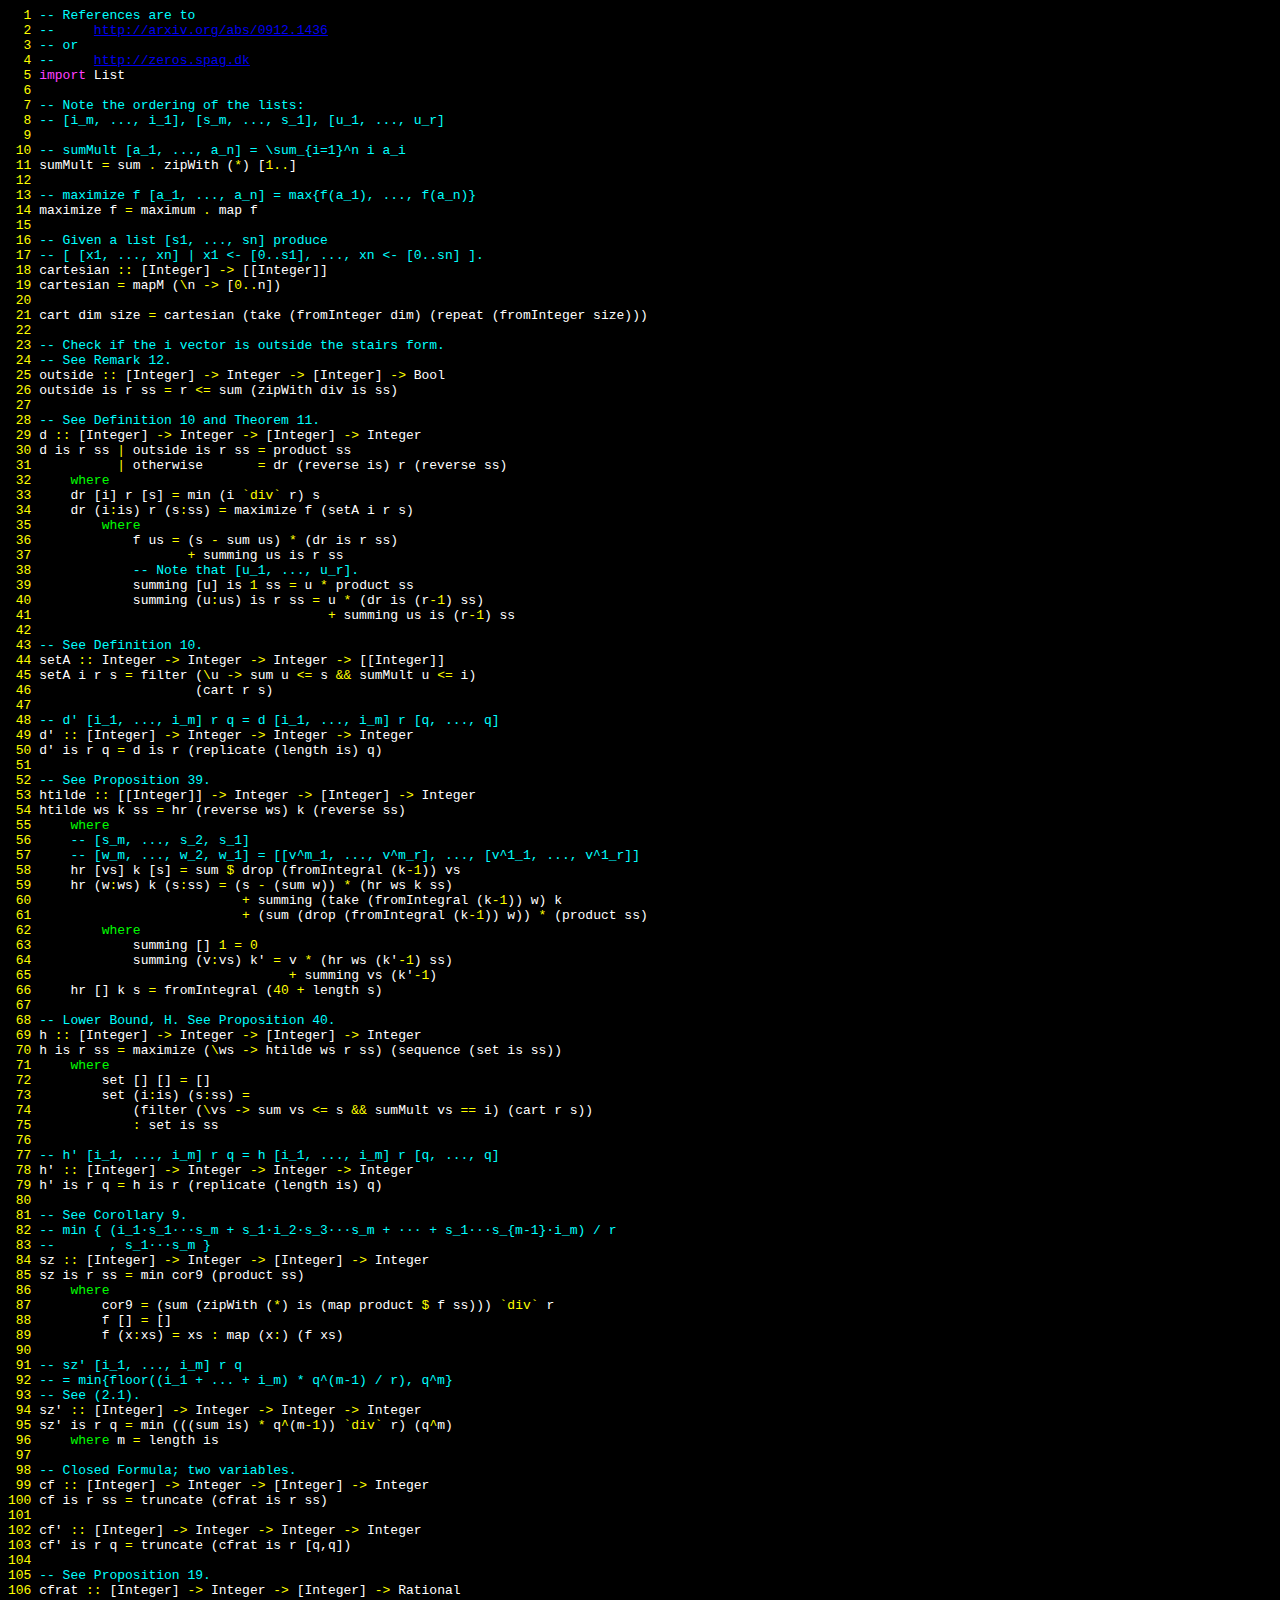
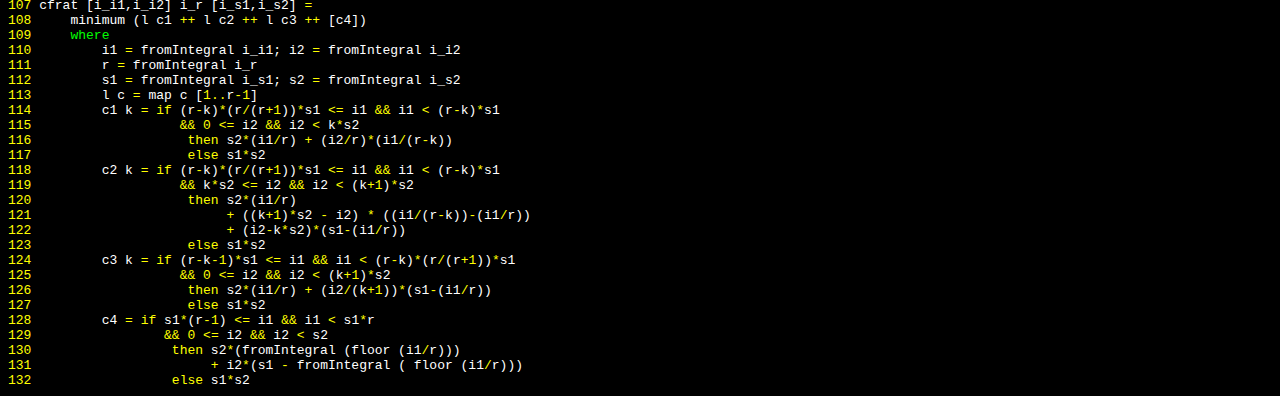
<file: code.hs.html>
<!DOCTYPE HTML PUBLIC "-//W3C//DTD HTML 4.01 Transitional//EN" "http://www.w3.org/TR/html4/loose.dtd">
<html>
<head>
<title>code.hs.html</title>
<meta name="Generator" content="Vim/7.2">
<meta http-equiv="content-type" content="text/html; charset=UTF-8">
</head>
<body bgcolor="#000000" text="#ffffff"><font face="monospace">
<font color="#ffff00">&nbsp;&nbsp;1 </font><font color="#00ffff">-- References are to</font><br>
<font color="#ffff00">&nbsp;&nbsp;2 </font><font color="#00ffff">--&nbsp;&nbsp;&nbsp;&nbsp; <a href="http://arxiv.org/abs/0912.1436">http://arxiv.org/abs/0912.1436</a></font><br>
<font color="#ffff00">&nbsp;&nbsp;3 </font><font color="#00ffff">-- or</font><br>
<font color="#ffff00">&nbsp;&nbsp;4 </font><font color="#00ffff">--&nbsp;&nbsp;&nbsp;&nbsp; <a href="http://zeros.spag.dk">http://zeros.spag.dk</a></font><br>
<font color="#ffff00">&nbsp;&nbsp;5 </font><font color="#ff40ff">import</font>&nbsp;List<br>
<font color="#ffff00">&nbsp;&nbsp;6 </font><br>
<font color="#ffff00">&nbsp;&nbsp;7 </font><font color="#00ffff">-- Note the ordering of the lists:</font><br>
<font color="#ffff00">&nbsp;&nbsp;8 </font><font color="#00ffff">-- [i_m, ..., i_1], [s_m, ..., s_1], [u_1, ..., u_r]</font><br>
<font color="#ffff00">&nbsp;&nbsp;9 </font><br>
<font color="#ffff00">&nbsp;10 </font><font color="#00ffff">-- sumMult [a_1, ..., a_n] = \sum_{i=1}^n i a_i</font><br>
<font color="#ffff00">&nbsp;11 </font>sumMult&nbsp;<font color="#ffff00">=</font>&nbsp;sum&nbsp;<font color="#ffff00">.</font>&nbsp;zipWith&nbsp;(<font color="#ffff00">*</font>)&nbsp;[<font color="#ffff00">1</font><font color="#ffff00">..</font>]<br>
<font color="#ffff00">&nbsp;12 </font><br>
<font color="#ffff00">&nbsp;13 </font><font color="#00ffff">-- maximize f [a_1, ..., a_n] = max{f(a_1), ..., f(a_n)}</font><br>
<font color="#ffff00">&nbsp;14 </font>maximize&nbsp;f&nbsp;<font color="#ffff00">=</font>&nbsp;maximum&nbsp;<font color="#ffff00">.</font>&nbsp;map&nbsp;f<br>
<font color="#ffff00">&nbsp;15 </font><br>
<font color="#ffff00">&nbsp;16 </font><font color="#00ffff">-- Given a list [s1, ..., sn] produce</font><br>
<font color="#ffff00">&nbsp;17 </font><font color="#00ffff">-- [ [x1, ..., xn] | x1 &lt;- [0..s1], ..., xn &lt;- [0..sn] ].</font><br>
<font color="#ffff00">&nbsp;18 </font>cartesian&nbsp;<font color="#ffff00">::</font>&nbsp;[Integer]&nbsp;<font color="#ffff00">-&gt;</font>&nbsp;[[Integer]]<br>
<font color="#ffff00">&nbsp;19 </font>cartesian&nbsp;<font color="#ffff00">=</font>&nbsp;mapM&nbsp;(<font color="#ffff00">\</font>n&nbsp;<font color="#ffff00">-&gt;</font>&nbsp;[<font color="#ffff00">0</font><font color="#ffff00">..</font>n])<br>
<font color="#ffff00">&nbsp;20 </font><br>
<font color="#ffff00">&nbsp;21 </font>cart&nbsp;dim&nbsp;size&nbsp;<font color="#ffff00">=</font>&nbsp;cartesian&nbsp;(take&nbsp;(fromInteger&nbsp;dim)&nbsp;(repeat&nbsp;(fromInteger&nbsp;size)))<br>
<font color="#ffff00">&nbsp;22 </font><br>
<font color="#ffff00">&nbsp;23 </font><font color="#00ffff">-- Check if the i vector is outside the stairs form.</font><br>
<font color="#ffff00">&nbsp;24 </font><font color="#00ffff">-- See Remark 12.</font><br>
<font color="#ffff00">&nbsp;25 </font>outside&nbsp;<font color="#ffff00">::</font>&nbsp;[Integer]&nbsp;<font color="#ffff00">-&gt;</font>&nbsp;Integer&nbsp;<font color="#ffff00">-&gt;</font>&nbsp;[Integer]&nbsp;<font color="#ffff00">-&gt;</font>&nbsp;Bool<br>
<font color="#ffff00">&nbsp;26 </font>outside&nbsp;is&nbsp;r&nbsp;ss&nbsp;<font color="#ffff00">=</font>&nbsp;r&nbsp;<font color="#ffff00">&lt;=</font>&nbsp;sum&nbsp;(zipWith&nbsp;div&nbsp;is&nbsp;ss)<br>
<font color="#ffff00">&nbsp;27 </font><br>
<font color="#ffff00">&nbsp;28 </font><font color="#00ffff">-- See Definition 10 and Theorem 11.</font><br>
<font color="#ffff00">&nbsp;29 </font>d&nbsp;<font color="#ffff00">::</font>&nbsp;[Integer]&nbsp;<font color="#ffff00">-&gt;</font>&nbsp;Integer&nbsp;<font color="#ffff00">-&gt;</font>&nbsp;[Integer]&nbsp;<font color="#ffff00">-&gt;</font>&nbsp;Integer<br>
<font color="#ffff00">&nbsp;30 </font>d&nbsp;is&nbsp;r&nbsp;ss&nbsp;<font color="#ffff00">|</font>&nbsp;outside&nbsp;is&nbsp;r&nbsp;ss&nbsp;<font color="#ffff00">=</font>&nbsp;product&nbsp;ss<br>
<font color="#ffff00">&nbsp;31 </font>&nbsp;&nbsp;&nbsp;&nbsp;&nbsp;&nbsp;&nbsp;&nbsp;&nbsp;&nbsp;<font color="#ffff00">|</font>&nbsp;otherwise&nbsp;&nbsp;&nbsp;&nbsp;&nbsp;&nbsp; <font color="#ffff00">=</font>&nbsp;dr&nbsp;(reverse&nbsp;is)&nbsp;r&nbsp;(reverse&nbsp;ss)<br>
<font color="#ffff00">&nbsp;32 </font>&nbsp;&nbsp;&nbsp;&nbsp;<font color="#00ff00">where</font><br>
<font color="#ffff00">&nbsp;33 </font>&nbsp;&nbsp;&nbsp;&nbsp;dr&nbsp;[i]&nbsp;r&nbsp;[s]&nbsp;<font color="#ffff00">=</font>&nbsp;min&nbsp;(i&nbsp;<font color="#ffff00">`div`</font>&nbsp;r)&nbsp;s<br>
<font color="#ffff00">&nbsp;34 </font>&nbsp;&nbsp;&nbsp;&nbsp;dr&nbsp;(i<font color="#ffff00">:</font>is)&nbsp;r&nbsp;(s<font color="#ffff00">:</font>ss)&nbsp;<font color="#ffff00">=</font>&nbsp;maximize&nbsp;f&nbsp;(setA&nbsp;i&nbsp;r&nbsp;s)<br>
<font color="#ffff00">&nbsp;35 </font>&nbsp;&nbsp;&nbsp;&nbsp;&nbsp;&nbsp;&nbsp;&nbsp;<font color="#00ff00">where</font><br>
<font color="#ffff00">&nbsp;36 </font>&nbsp;&nbsp;&nbsp;&nbsp;&nbsp;&nbsp;&nbsp;&nbsp;&nbsp;&nbsp;&nbsp;&nbsp;f&nbsp;us&nbsp;<font color="#ffff00">=</font>&nbsp;(s&nbsp;<font color="#ffff00">-</font>&nbsp;sum&nbsp;us)&nbsp;<font color="#ffff00">*</font>&nbsp;(dr&nbsp;is&nbsp;r&nbsp;ss)<br>
<font color="#ffff00">&nbsp;37 </font>&nbsp;&nbsp;&nbsp;&nbsp;&nbsp;&nbsp;&nbsp;&nbsp;&nbsp;&nbsp;&nbsp;&nbsp;&nbsp;&nbsp;&nbsp;&nbsp;&nbsp;&nbsp; <font color="#ffff00">+</font>&nbsp;summing&nbsp;us&nbsp;is&nbsp;r&nbsp;ss<br>
<font color="#ffff00">&nbsp;38 </font>&nbsp;&nbsp;&nbsp;&nbsp;&nbsp;&nbsp;&nbsp;&nbsp;&nbsp;&nbsp;&nbsp;&nbsp;<font color="#00ffff">-- Note that [u_1, ..., u_r].</font><br>
<font color="#ffff00">&nbsp;39 </font>&nbsp;&nbsp;&nbsp;&nbsp;&nbsp;&nbsp;&nbsp;&nbsp;&nbsp;&nbsp;&nbsp;&nbsp;summing&nbsp;[u]&nbsp;is&nbsp;<font color="#ffff00">1</font>&nbsp;ss&nbsp;<font color="#ffff00">=</font>&nbsp;u&nbsp;<font color="#ffff00">*</font>&nbsp;product&nbsp;ss<br>
<font color="#ffff00">&nbsp;40 </font>&nbsp;&nbsp;&nbsp;&nbsp;&nbsp;&nbsp;&nbsp;&nbsp;&nbsp;&nbsp;&nbsp;&nbsp;summing&nbsp;(u<font color="#ffff00">:</font>us)&nbsp;is&nbsp;r&nbsp;ss&nbsp;<font color="#ffff00">=</font>&nbsp;u&nbsp;<font color="#ffff00">*</font>&nbsp;(dr&nbsp;is&nbsp;(r<font color="#ffff00">-</font><font color="#ffff00">1</font>)&nbsp;ss)<br>
<font color="#ffff00">&nbsp;41 </font>&nbsp;&nbsp;&nbsp;&nbsp;&nbsp;&nbsp;&nbsp;&nbsp;&nbsp;&nbsp;&nbsp;&nbsp;&nbsp;&nbsp;&nbsp;&nbsp;&nbsp;&nbsp;&nbsp;&nbsp;&nbsp;&nbsp;&nbsp;&nbsp;&nbsp;&nbsp;&nbsp;&nbsp;&nbsp;&nbsp;&nbsp;&nbsp;&nbsp;&nbsp;&nbsp;&nbsp; <font color="#ffff00">+</font>&nbsp;summing&nbsp;us&nbsp;is&nbsp;(r<font color="#ffff00">-</font><font color="#ffff00">1</font>)&nbsp;ss<br>
<font color="#ffff00">&nbsp;42 </font><br>
<font color="#ffff00">&nbsp;43 </font><font color="#00ffff">-- See Definition 10.</font><br>
<font color="#ffff00">&nbsp;44 </font>setA&nbsp;<font color="#ffff00">::</font>&nbsp;Integer&nbsp;<font color="#ffff00">-&gt;</font>&nbsp;Integer&nbsp;<font color="#ffff00">-&gt;</font>&nbsp;Integer&nbsp;<font color="#ffff00">-&gt;</font>&nbsp;[[Integer]]<br>
<font color="#ffff00">&nbsp;45 </font>setA&nbsp;i&nbsp;r&nbsp;s&nbsp;<font color="#ffff00">=</font>&nbsp;filter&nbsp;(<font color="#ffff00">\</font>u&nbsp;<font color="#ffff00">-&gt;</font>&nbsp;sum&nbsp;u&nbsp;<font color="#ffff00">&lt;=</font>&nbsp;s&nbsp;<font color="#ffff00">&amp;&amp;</font>&nbsp;sumMult&nbsp;u&nbsp;<font color="#ffff00">&lt;=</font>&nbsp;i)<br>
<font color="#ffff00">&nbsp;46 </font>&nbsp;&nbsp;&nbsp;&nbsp;&nbsp;&nbsp;&nbsp;&nbsp;&nbsp;&nbsp;&nbsp;&nbsp;&nbsp;&nbsp;&nbsp;&nbsp;&nbsp;&nbsp;&nbsp;&nbsp;(cart&nbsp;r&nbsp;s)<br>
<font color="#ffff00">&nbsp;47 </font><br>
<font color="#ffff00">&nbsp;48 </font><font color="#00ffff">-- d' [i_1, ..., i_m] r q = d [i_1, ..., i_m] r [q, ..., q]</font><br>
<font color="#ffff00">&nbsp;49 </font>d' <font color="#ffff00">::</font>&nbsp;[Integer]&nbsp;<font color="#ffff00">-&gt;</font>&nbsp;Integer&nbsp;<font color="#ffff00">-&gt;</font>&nbsp;Integer&nbsp;<font color="#ffff00">-&gt;</font>&nbsp;Integer<br>
<font color="#ffff00">&nbsp;50 </font>d' is&nbsp;r&nbsp;q&nbsp;<font color="#ffff00">=</font>&nbsp;d&nbsp;is&nbsp;r&nbsp;(replicate&nbsp;(length&nbsp;is)&nbsp;q)<br>
<font color="#ffff00">&nbsp;51 </font><br>
<font color="#ffff00">&nbsp;52 </font><font color="#00ffff">-- See Proposition 39.</font><br>
<font color="#ffff00">&nbsp;53 </font>htilde&nbsp;<font color="#ffff00">::</font>&nbsp;[[Integer]]&nbsp;<font color="#ffff00">-&gt;</font>&nbsp;Integer&nbsp;<font color="#ffff00">-&gt;</font>&nbsp;[Integer]&nbsp;<font color="#ffff00">-&gt;</font>&nbsp;Integer<br>
<font color="#ffff00">&nbsp;54 </font>htilde&nbsp;ws&nbsp;k&nbsp;ss&nbsp;<font color="#ffff00">=</font>&nbsp;hr&nbsp;(reverse&nbsp;ws)&nbsp;k&nbsp;(reverse&nbsp;ss)<br>
<font color="#ffff00">&nbsp;55 </font>&nbsp;&nbsp;&nbsp;&nbsp;<font color="#00ff00">where</font><br>
<font color="#ffff00">&nbsp;56 </font>&nbsp;&nbsp;&nbsp;&nbsp;<font color="#00ffff">-- [s_m, ..., s_2, s_1]</font><br>
<font color="#ffff00">&nbsp;57 </font>&nbsp;&nbsp;&nbsp;&nbsp;<font color="#00ffff">-- [w_m, ..., w_2, w_1] = [[v^m_1, ..., v^m_r], ..., [v^1_1, ..., v^1_r]]</font><br>
<font color="#ffff00">&nbsp;58 </font>&nbsp;&nbsp;&nbsp;&nbsp;hr&nbsp;[vs]&nbsp;k&nbsp;[s]&nbsp;<font color="#ffff00">=</font>&nbsp;sum&nbsp;<font color="#ffff00">$</font>&nbsp;drop&nbsp;(fromIntegral&nbsp;(k<font color="#ffff00">-</font><font color="#ffff00">1</font>))&nbsp;vs<br>
<font color="#ffff00">&nbsp;59 </font>&nbsp;&nbsp;&nbsp;&nbsp;hr&nbsp;(w<font color="#ffff00">:</font>ws)&nbsp;k&nbsp;(s<font color="#ffff00">:</font>ss)&nbsp;<font color="#ffff00">=</font>&nbsp;(s&nbsp;<font color="#ffff00">-</font>&nbsp;(sum&nbsp;w))&nbsp;<font color="#ffff00">*</font>&nbsp;(hr&nbsp;ws&nbsp;k&nbsp;ss)<br>
<font color="#ffff00">&nbsp;60 </font>&nbsp;&nbsp;&nbsp;&nbsp;&nbsp;&nbsp;&nbsp;&nbsp;&nbsp;&nbsp;&nbsp;&nbsp;&nbsp;&nbsp;&nbsp;&nbsp;&nbsp;&nbsp;&nbsp;&nbsp;&nbsp;&nbsp;&nbsp;&nbsp;&nbsp;&nbsp;<font color="#ffff00">+</font>&nbsp;summing&nbsp;(take&nbsp;(fromIntegral&nbsp;(k<font color="#ffff00">-</font><font color="#ffff00">1</font>))&nbsp;w)&nbsp;k<br>
<font color="#ffff00">&nbsp;61 </font>&nbsp;&nbsp;&nbsp;&nbsp;&nbsp;&nbsp;&nbsp;&nbsp;&nbsp;&nbsp;&nbsp;&nbsp;&nbsp;&nbsp;&nbsp;&nbsp;&nbsp;&nbsp;&nbsp;&nbsp;&nbsp;&nbsp;&nbsp;&nbsp;&nbsp;&nbsp;<font color="#ffff00">+</font>&nbsp;(sum&nbsp;(drop&nbsp;(fromIntegral&nbsp;(k<font color="#ffff00">-</font><font color="#ffff00">1</font>))&nbsp;w))&nbsp;<font color="#ffff00">*</font>&nbsp;(product&nbsp;ss)<br>
<font color="#ffff00">&nbsp;62 </font>&nbsp;&nbsp;&nbsp;&nbsp;&nbsp;&nbsp;&nbsp;&nbsp;<font color="#00ff00">where</font><br>
<font color="#ffff00">&nbsp;63 </font>&nbsp;&nbsp;&nbsp;&nbsp;&nbsp;&nbsp;&nbsp;&nbsp;&nbsp;&nbsp;&nbsp;&nbsp;summing&nbsp;[]&nbsp;<font color="#ffff00">1</font>&nbsp;<font color="#ffff00">=</font>&nbsp;<font color="#ffff00">0</font><br>
<font color="#ffff00">&nbsp;64 </font>&nbsp;&nbsp;&nbsp;&nbsp;&nbsp;&nbsp;&nbsp;&nbsp;&nbsp;&nbsp;&nbsp;&nbsp;summing&nbsp;(v<font color="#ffff00">:</font>vs)&nbsp;k' <font color="#ffff00">=</font>&nbsp;v&nbsp;<font color="#ffff00">*</font>&nbsp;(hr&nbsp;ws&nbsp;(k'<font color="#ffff00">-</font><font color="#ffff00">1</font>)&nbsp;ss)<br>
<font color="#ffff00">&nbsp;65 </font>&nbsp;&nbsp;&nbsp;&nbsp;&nbsp;&nbsp;&nbsp;&nbsp;&nbsp;&nbsp;&nbsp;&nbsp;&nbsp;&nbsp;&nbsp;&nbsp;&nbsp;&nbsp;&nbsp;&nbsp;&nbsp;&nbsp;&nbsp;&nbsp;&nbsp;&nbsp;&nbsp;&nbsp;&nbsp;&nbsp;&nbsp;&nbsp;<font color="#ffff00">+</font>&nbsp;summing&nbsp;vs&nbsp;(k'<font color="#ffff00">-</font><font color="#ffff00">1</font>)<br>
<font color="#ffff00">&nbsp;66 </font>&nbsp;&nbsp;&nbsp;&nbsp;hr&nbsp;[]&nbsp;k&nbsp;s&nbsp;<font color="#ffff00">=</font>&nbsp;fromIntegral&nbsp;(<font color="#ffff00">40</font>&nbsp;<font color="#ffff00">+</font>&nbsp;length&nbsp;s)<br>
<font color="#ffff00">&nbsp;67 </font><br>
<font color="#ffff00">&nbsp;68 </font><font color="#00ffff">-- Lower Bound, H. See Proposition 40.</font><br>
<font color="#ffff00">&nbsp;69 </font>h&nbsp;<font color="#ffff00">::</font>&nbsp;[Integer]&nbsp;<font color="#ffff00">-&gt;</font>&nbsp;Integer&nbsp;<font color="#ffff00">-&gt;</font>&nbsp;[Integer]&nbsp;<font color="#ffff00">-&gt;</font>&nbsp;Integer<br>
<font color="#ffff00">&nbsp;70 </font>h&nbsp;is&nbsp;r&nbsp;ss&nbsp;<font color="#ffff00">=</font>&nbsp;maximize&nbsp;(<font color="#ffff00">\</font>ws&nbsp;<font color="#ffff00">-&gt;</font>&nbsp;htilde&nbsp;ws&nbsp;r&nbsp;ss)&nbsp;(sequence&nbsp;(set&nbsp;is&nbsp;ss))<br>
<font color="#ffff00">&nbsp;71 </font>&nbsp;&nbsp;&nbsp;&nbsp;<font color="#00ff00">where</font><br>
<font color="#ffff00">&nbsp;72 </font>&nbsp;&nbsp;&nbsp;&nbsp;&nbsp;&nbsp;&nbsp;&nbsp;set&nbsp;[]&nbsp;[]&nbsp;<font color="#ffff00">=</font>&nbsp;[]<br>
<font color="#ffff00">&nbsp;73 </font>&nbsp;&nbsp;&nbsp;&nbsp;&nbsp;&nbsp;&nbsp;&nbsp;set&nbsp;(i<font color="#ffff00">:</font>is)&nbsp;(s<font color="#ffff00">:</font>ss)&nbsp;<font color="#ffff00">=</font><br>
<font color="#ffff00">&nbsp;74 </font>&nbsp;&nbsp;&nbsp;&nbsp;&nbsp;&nbsp;&nbsp;&nbsp;&nbsp;&nbsp;&nbsp;&nbsp;(filter&nbsp;(<font color="#ffff00">\</font>vs&nbsp;<font color="#ffff00">-&gt;</font>&nbsp;sum&nbsp;vs&nbsp;<font color="#ffff00">&lt;=</font>&nbsp;s&nbsp;<font color="#ffff00">&amp;&amp;</font>&nbsp;sumMult&nbsp;vs&nbsp;<font color="#ffff00">==</font>&nbsp;i)&nbsp;(cart&nbsp;r&nbsp;s))<br>
<font color="#ffff00">&nbsp;75 </font>&nbsp;&nbsp;&nbsp;&nbsp;&nbsp;&nbsp;&nbsp;&nbsp;&nbsp;&nbsp;&nbsp;&nbsp;<font color="#ffff00">:</font>&nbsp;set&nbsp;is&nbsp;ss<br>
<font color="#ffff00">&nbsp;76 </font><br>
<font color="#ffff00">&nbsp;77 </font><font color="#00ffff">-- h' [i_1, ..., i_m] r q = h [i_1, ..., i_m] r [q, ..., q]</font><br>
<font color="#ffff00">&nbsp;78 </font>h' <font color="#ffff00">::</font>&nbsp;[Integer]&nbsp;<font color="#ffff00">-&gt;</font>&nbsp;Integer&nbsp;<font color="#ffff00">-&gt;</font>&nbsp;Integer&nbsp;<font color="#ffff00">-&gt;</font>&nbsp;Integer<br>
<font color="#ffff00">&nbsp;79 </font>h' is&nbsp;r&nbsp;q&nbsp;<font color="#ffff00">=</font>&nbsp;h&nbsp;is&nbsp;r&nbsp;(replicate&nbsp;(length&nbsp;is)&nbsp;q)<br>
<font color="#ffff00">&nbsp;80 </font><br>
<font color="#ffff00">&nbsp;81 </font><font color="#00ffff">-- See Corollary 9.</font><br>
<font color="#ffff00">&nbsp;82 </font><font color="#00ffff">-- min { (i_1·s_1···s_m + s_1·i_2·s_3···s_m + ··· + s_1···s_{m-1}·i_m) / r</font><br>
<font color="#ffff00">&nbsp;83 </font><font color="#00ffff">--&nbsp;&nbsp;&nbsp;&nbsp;&nbsp;&nbsp; , s_1···s_m }</font><br>
<font color="#ffff00">&nbsp;84 </font>sz&nbsp;<font color="#ffff00">::</font>&nbsp;[Integer]&nbsp;<font color="#ffff00">-&gt;</font>&nbsp;Integer&nbsp;<font color="#ffff00">-&gt;</font>&nbsp;[Integer]&nbsp;<font color="#ffff00">-&gt;</font>&nbsp;Integer<br>
<font color="#ffff00">&nbsp;85 </font>sz&nbsp;is&nbsp;r&nbsp;ss&nbsp;<font color="#ffff00">=</font>&nbsp;min&nbsp;cor9&nbsp;(product&nbsp;ss)<br>
<font color="#ffff00">&nbsp;86 </font>&nbsp;&nbsp;&nbsp;&nbsp;<font color="#00ff00">where</font><br>
<font color="#ffff00">&nbsp;87 </font>&nbsp;&nbsp;&nbsp;&nbsp;&nbsp;&nbsp;&nbsp;&nbsp;cor9&nbsp;<font color="#ffff00">=</font>&nbsp;(sum&nbsp;(zipWith&nbsp;(<font color="#ffff00">*</font>)&nbsp;is&nbsp;(map&nbsp;product&nbsp;<font color="#ffff00">$</font>&nbsp;f&nbsp;ss)))&nbsp;<font color="#ffff00">`div`</font>&nbsp;r<br>
<font color="#ffff00">&nbsp;88 </font>&nbsp;&nbsp;&nbsp;&nbsp;&nbsp;&nbsp;&nbsp;&nbsp;f&nbsp;[]&nbsp;<font color="#ffff00">=</font>&nbsp;[]<br>
<font color="#ffff00">&nbsp;89 </font>&nbsp;&nbsp;&nbsp;&nbsp;&nbsp;&nbsp;&nbsp;&nbsp;f&nbsp;(x<font color="#ffff00">:</font>xs)&nbsp;<font color="#ffff00">=</font>&nbsp;xs&nbsp;<font color="#ffff00">:</font>&nbsp;map&nbsp;(x<font color="#ffff00">:</font>)&nbsp;(f&nbsp;xs)<br>
<font color="#ffff00">&nbsp;90 </font><br>
<font color="#ffff00">&nbsp;91 </font><font color="#00ffff">-- sz' [i_1, ..., i_m] r q</font><br>
<font color="#ffff00">&nbsp;92 </font><font color="#00ffff">-- = min{floor((i_1 + ... + i_m) * q^(m-1) / r), q^m}</font><br>
<font color="#ffff00">&nbsp;93 </font><font color="#00ffff">-- See (2.1).</font><br>
<font color="#ffff00">&nbsp;94 </font>sz' <font color="#ffff00">::</font>&nbsp;[Integer]&nbsp;<font color="#ffff00">-&gt;</font>&nbsp;Integer&nbsp;<font color="#ffff00">-&gt;</font>&nbsp;Integer&nbsp;<font color="#ffff00">-&gt;</font>&nbsp;Integer<br>
<font color="#ffff00">&nbsp;95 </font>sz' is&nbsp;r&nbsp;q&nbsp;<font color="#ffff00">=</font>&nbsp;min&nbsp;(((sum&nbsp;is)&nbsp;<font color="#ffff00">*</font>&nbsp;q<font color="#ffff00">^</font>(m<font color="#ffff00">-</font><font color="#ffff00">1</font>))&nbsp;<font color="#ffff00">`div`</font>&nbsp;r)&nbsp;(q<font color="#ffff00">^</font>m)<br>
<font color="#ffff00">&nbsp;96 </font>&nbsp;&nbsp;&nbsp;&nbsp;<font color="#00ff00">where</font>&nbsp;m&nbsp;<font color="#ffff00">=</font>&nbsp;length&nbsp;is<br>
<font color="#ffff00">&nbsp;97 </font><br>
<font color="#ffff00">&nbsp;98 </font><font color="#00ffff">-- Closed Formula; two variables.</font><br>
<font color="#ffff00">&nbsp;99 </font>cf&nbsp;<font color="#ffff00">::</font>&nbsp;[Integer]&nbsp;<font color="#ffff00">-&gt;</font>&nbsp;Integer&nbsp;<font color="#ffff00">-&gt;</font>&nbsp;[Integer]&nbsp;<font color="#ffff00">-&gt;</font>&nbsp;Integer<br>
<font color="#ffff00">100 </font>cf&nbsp;is&nbsp;r&nbsp;ss&nbsp;<font color="#ffff00">=</font>&nbsp;truncate&nbsp;(cfrat&nbsp;is&nbsp;r&nbsp;ss)<br>
<font color="#ffff00">101 </font><br>
<font color="#ffff00">102 </font>cf' <font color="#ffff00">::</font>&nbsp;[Integer]&nbsp;<font color="#ffff00">-&gt;</font>&nbsp;Integer&nbsp;<font color="#ffff00">-&gt;</font>&nbsp;Integer&nbsp;<font color="#ffff00">-&gt;</font>&nbsp;Integer<br>
<font color="#ffff00">103 </font>cf' is&nbsp;r&nbsp;q&nbsp;<font color="#ffff00">=</font>&nbsp;truncate&nbsp;(cfrat&nbsp;is&nbsp;r&nbsp;[q,q])<br>
<font color="#ffff00">104 </font><br>
<font color="#ffff00">105 </font><font color="#00ffff">-- See Proposition 19.</font><br>
<font color="#ffff00">106 </font>cfrat&nbsp;<font color="#ffff00">::</font>&nbsp;[Integer]&nbsp;<font color="#ffff00">-&gt;</font>&nbsp;Integer&nbsp;<font color="#ffff00">-&gt;</font>&nbsp;[Integer]&nbsp;<font color="#ffff00">-&gt;</font>&nbsp;Rational<br>
<font color="#ffff00">107 </font>cfrat&nbsp;[i_i1,i_i2]&nbsp;i_r&nbsp;[i_s1,i_s2]&nbsp;<font color="#ffff00">=</font><br>
<font color="#ffff00">108 </font>&nbsp;&nbsp;&nbsp;&nbsp;minimum&nbsp;(l&nbsp;c1&nbsp;<font color="#ffff00">++</font>&nbsp;l&nbsp;c2&nbsp;<font color="#ffff00">++</font>&nbsp;l&nbsp;c3&nbsp;<font color="#ffff00">++</font>&nbsp;[c4])<br>
<font color="#ffff00">109 </font>&nbsp;&nbsp;&nbsp;&nbsp;<font color="#00ff00">where</font><br>
<font color="#ffff00">110 </font>&nbsp;&nbsp;&nbsp;&nbsp;&nbsp;&nbsp;&nbsp;&nbsp;i1&nbsp;<font color="#ffff00">=</font>&nbsp;fromIntegral&nbsp;i_i1;&nbsp;i2&nbsp;<font color="#ffff00">=</font>&nbsp;fromIntegral&nbsp;i_i2<br>
<font color="#ffff00">111 </font>&nbsp;&nbsp;&nbsp;&nbsp;&nbsp;&nbsp;&nbsp;&nbsp;r&nbsp;<font color="#ffff00">=</font>&nbsp;fromIntegral&nbsp;i_r<br>
<font color="#ffff00">112 </font>&nbsp;&nbsp;&nbsp;&nbsp;&nbsp;&nbsp;&nbsp;&nbsp;s1&nbsp;<font color="#ffff00">=</font>&nbsp;fromIntegral&nbsp;i_s1;&nbsp;s2&nbsp;<font color="#ffff00">=</font>&nbsp;fromIntegral&nbsp;i_s2<br>
<font color="#ffff00">113 </font>&nbsp;&nbsp;&nbsp;&nbsp;&nbsp;&nbsp;&nbsp;&nbsp;l&nbsp;c&nbsp;<font color="#ffff00">=</font>&nbsp;map&nbsp;c&nbsp;[<font color="#ffff00">1</font><font color="#ffff00">..</font>r<font color="#ffff00">-</font><font color="#ffff00">1</font>]<br>
<font color="#ffff00">114 </font>&nbsp;&nbsp;&nbsp;&nbsp;&nbsp;&nbsp;&nbsp;&nbsp;c1&nbsp;k&nbsp;<font color="#ffff00">=</font>&nbsp;<font color="#ffff00">if</font>&nbsp;(r<font color="#ffff00">-</font>k)<font color="#ffff00">*</font>(r<font color="#ffff00">/</font>(r<font color="#ffff00">+</font><font color="#ffff00">1</font>))<font color="#ffff00">*</font>s1&nbsp;<font color="#ffff00">&lt;=</font>&nbsp;i1&nbsp;<font color="#ffff00">&amp;&amp;</font>&nbsp;i1&nbsp;<font color="#ffff00">&lt;</font>&nbsp;(r<font color="#ffff00">-</font>k)<font color="#ffff00">*</font>s1<br>
<font color="#ffff00">115 </font>&nbsp;&nbsp;&nbsp;&nbsp;&nbsp;&nbsp;&nbsp;&nbsp;&nbsp;&nbsp;&nbsp;&nbsp;&nbsp;&nbsp;&nbsp;&nbsp;&nbsp;&nbsp;<font color="#ffff00">&amp;&amp;</font>&nbsp;<font color="#ffff00">0</font>&nbsp;<font color="#ffff00">&lt;=</font>&nbsp;i2&nbsp;<font color="#ffff00">&amp;&amp;</font>&nbsp;i2&nbsp;<font color="#ffff00">&lt;</font>&nbsp;k<font color="#ffff00">*</font>s2<br>
<font color="#ffff00">116 </font>&nbsp;&nbsp;&nbsp;&nbsp;&nbsp;&nbsp;&nbsp;&nbsp;&nbsp;&nbsp;&nbsp;&nbsp;&nbsp;&nbsp;&nbsp;&nbsp;&nbsp;&nbsp; <font color="#ffff00">then</font>&nbsp;s2<font color="#ffff00">*</font>(i1<font color="#ffff00">/</font>r)&nbsp;<font color="#ffff00">+</font>&nbsp;(i2<font color="#ffff00">/</font>r)<font color="#ffff00">*</font>(i1<font color="#ffff00">/</font>(r<font color="#ffff00">-</font>k))<br>
<font color="#ffff00">117 </font>&nbsp;&nbsp;&nbsp;&nbsp;&nbsp;&nbsp;&nbsp;&nbsp;&nbsp;&nbsp;&nbsp;&nbsp;&nbsp;&nbsp;&nbsp;&nbsp;&nbsp;&nbsp; <font color="#ffff00">else</font>&nbsp;s1<font color="#ffff00">*</font>s2<br>
<font color="#ffff00">118 </font>&nbsp;&nbsp;&nbsp;&nbsp;&nbsp;&nbsp;&nbsp;&nbsp;c2&nbsp;k&nbsp;<font color="#ffff00">=</font>&nbsp;<font color="#ffff00">if</font>&nbsp;(r<font color="#ffff00">-</font>k)<font color="#ffff00">*</font>(r<font color="#ffff00">/</font>(r<font color="#ffff00">+</font><font color="#ffff00">1</font>))<font color="#ffff00">*</font>s1&nbsp;<font color="#ffff00">&lt;=</font>&nbsp;i1&nbsp;<font color="#ffff00">&amp;&amp;</font>&nbsp;i1&nbsp;<font color="#ffff00">&lt;</font>&nbsp;(r<font color="#ffff00">-</font>k)<font color="#ffff00">*</font>s1<br>
<font color="#ffff00">119 </font>&nbsp;&nbsp;&nbsp;&nbsp;&nbsp;&nbsp;&nbsp;&nbsp;&nbsp;&nbsp;&nbsp;&nbsp;&nbsp;&nbsp;&nbsp;&nbsp;&nbsp;&nbsp;<font color="#ffff00">&amp;&amp;</font>&nbsp;k<font color="#ffff00">*</font>s2&nbsp;<font color="#ffff00">&lt;=</font>&nbsp;i2&nbsp;<font color="#ffff00">&amp;&amp;</font>&nbsp;i2&nbsp;<font color="#ffff00">&lt;</font>&nbsp;(k<font color="#ffff00">+</font><font color="#ffff00">1</font>)<font color="#ffff00">*</font>s2<br>
<font color="#ffff00">120 </font>&nbsp;&nbsp;&nbsp;&nbsp;&nbsp;&nbsp;&nbsp;&nbsp;&nbsp;&nbsp;&nbsp;&nbsp;&nbsp;&nbsp;&nbsp;&nbsp;&nbsp;&nbsp; <font color="#ffff00">then</font>&nbsp;s2<font color="#ffff00">*</font>(i1<font color="#ffff00">/</font>r)<br>
<font color="#ffff00">121 </font>&nbsp;&nbsp;&nbsp;&nbsp;&nbsp;&nbsp;&nbsp;&nbsp;&nbsp;&nbsp;&nbsp;&nbsp;&nbsp;&nbsp;&nbsp;&nbsp;&nbsp;&nbsp;&nbsp;&nbsp;&nbsp;&nbsp;&nbsp;&nbsp;<font color="#ffff00">+</font>&nbsp;((k<font color="#ffff00">+</font><font color="#ffff00">1</font>)<font color="#ffff00">*</font>s2&nbsp;<font color="#ffff00">-</font>&nbsp;i2)&nbsp;<font color="#ffff00">*</font>&nbsp;((i1<font color="#ffff00">/</font>(r<font color="#ffff00">-</font>k))<font color="#ffff00">-</font>(i1<font color="#ffff00">/</font>r))<br>
<font color="#ffff00">122 </font>&nbsp;&nbsp;&nbsp;&nbsp;&nbsp;&nbsp;&nbsp;&nbsp;&nbsp;&nbsp;&nbsp;&nbsp;&nbsp;&nbsp;&nbsp;&nbsp;&nbsp;&nbsp;&nbsp;&nbsp;&nbsp;&nbsp;&nbsp;&nbsp;<font color="#ffff00">+</font>&nbsp;(i2<font color="#ffff00">-</font>k<font color="#ffff00">*</font>s2)<font color="#ffff00">*</font>(s1<font color="#ffff00">-</font>(i1<font color="#ffff00">/</font>r))<br>
<font color="#ffff00">123 </font>&nbsp;&nbsp;&nbsp;&nbsp;&nbsp;&nbsp;&nbsp;&nbsp;&nbsp;&nbsp;&nbsp;&nbsp;&nbsp;&nbsp;&nbsp;&nbsp;&nbsp;&nbsp; <font color="#ffff00">else</font>&nbsp;s1<font color="#ffff00">*</font>s2<br>
<font color="#ffff00">124 </font>&nbsp;&nbsp;&nbsp;&nbsp;&nbsp;&nbsp;&nbsp;&nbsp;c3&nbsp;k&nbsp;<font color="#ffff00">=</font>&nbsp;<font color="#ffff00">if</font>&nbsp;(r<font color="#ffff00">-</font>k<font color="#ffff00">-</font><font color="#ffff00">1</font>)<font color="#ffff00">*</font>s1&nbsp;<font color="#ffff00">&lt;=</font>&nbsp;i1&nbsp;<font color="#ffff00">&amp;&amp;</font>&nbsp;i1&nbsp;<font color="#ffff00">&lt;</font>&nbsp;(r<font color="#ffff00">-</font>k)<font color="#ffff00">*</font>(r<font color="#ffff00">/</font>(r<font color="#ffff00">+</font><font color="#ffff00">1</font>))<font color="#ffff00">*</font>s1<br>
<font color="#ffff00">125 </font>&nbsp;&nbsp;&nbsp;&nbsp;&nbsp;&nbsp;&nbsp;&nbsp;&nbsp;&nbsp;&nbsp;&nbsp;&nbsp;&nbsp;&nbsp;&nbsp;&nbsp;&nbsp;<font color="#ffff00">&amp;&amp;</font>&nbsp;<font color="#ffff00">0</font>&nbsp;<font color="#ffff00">&lt;=</font>&nbsp;i2&nbsp;<font color="#ffff00">&amp;&amp;</font>&nbsp;i2&nbsp;<font color="#ffff00">&lt;</font>&nbsp;(k<font color="#ffff00">+</font><font color="#ffff00">1</font>)<font color="#ffff00">*</font>s2<br>
<font color="#ffff00">126 </font>&nbsp;&nbsp;&nbsp;&nbsp;&nbsp;&nbsp;&nbsp;&nbsp;&nbsp;&nbsp;&nbsp;&nbsp;&nbsp;&nbsp;&nbsp;&nbsp;&nbsp;&nbsp; <font color="#ffff00">then</font>&nbsp;s2<font color="#ffff00">*</font>(i1<font color="#ffff00">/</font>r)&nbsp;<font color="#ffff00">+</font>&nbsp;(i2<font color="#ffff00">/</font>(k<font color="#ffff00">+</font><font color="#ffff00">1</font>))<font color="#ffff00">*</font>(s1<font color="#ffff00">-</font>(i1<font color="#ffff00">/</font>r))<br>
<font color="#ffff00">127 </font>&nbsp;&nbsp;&nbsp;&nbsp;&nbsp;&nbsp;&nbsp;&nbsp;&nbsp;&nbsp;&nbsp;&nbsp;&nbsp;&nbsp;&nbsp;&nbsp;&nbsp;&nbsp; <font color="#ffff00">else</font>&nbsp;s1<font color="#ffff00">*</font>s2<br>
<font color="#ffff00">128 </font>&nbsp;&nbsp;&nbsp;&nbsp;&nbsp;&nbsp;&nbsp;&nbsp;c4&nbsp;<font color="#ffff00">=</font>&nbsp;<font color="#ffff00">if</font>&nbsp;s1<font color="#ffff00">*</font>(r<font color="#ffff00">-</font><font color="#ffff00">1</font>)&nbsp;<font color="#ffff00">&lt;=</font>&nbsp;i1&nbsp;<font color="#ffff00">&amp;&amp;</font>&nbsp;i1&nbsp;<font color="#ffff00">&lt;</font>&nbsp;s1<font color="#ffff00">*</font>r<br>
<font color="#ffff00">129 </font>&nbsp;&nbsp;&nbsp;&nbsp;&nbsp;&nbsp;&nbsp;&nbsp;&nbsp;&nbsp;&nbsp;&nbsp;&nbsp;&nbsp;&nbsp;&nbsp;<font color="#ffff00">&amp;&amp;</font>&nbsp;<font color="#ffff00">0</font>&nbsp;<font color="#ffff00">&lt;=</font>&nbsp;i2&nbsp;<font color="#ffff00">&amp;&amp;</font>&nbsp;i2&nbsp;<font color="#ffff00">&lt;</font>&nbsp;s2<br>
<font color="#ffff00">130 </font>&nbsp;&nbsp;&nbsp;&nbsp;&nbsp;&nbsp;&nbsp;&nbsp;&nbsp;&nbsp;&nbsp;&nbsp;&nbsp;&nbsp;&nbsp;&nbsp; <font color="#ffff00">then</font>&nbsp;s2<font color="#ffff00">*</font>(fromIntegral&nbsp;(floor&nbsp;(i1<font color="#ffff00">/</font>r)))<br>
<font color="#ffff00">131 </font>&nbsp;&nbsp;&nbsp;&nbsp;&nbsp;&nbsp;&nbsp;&nbsp;&nbsp;&nbsp;&nbsp;&nbsp;&nbsp;&nbsp;&nbsp;&nbsp;&nbsp;&nbsp;&nbsp;&nbsp;&nbsp;&nbsp;<font color="#ffff00">+</font>&nbsp;i2<font color="#ffff00">*</font>(s1&nbsp;<font color="#ffff00">-</font>&nbsp;fromIntegral&nbsp;(&nbsp;floor&nbsp;(i1<font color="#ffff00">/</font>r)))<br>
<font color="#ffff00">132 </font>&nbsp;&nbsp;&nbsp;&nbsp;&nbsp;&nbsp;&nbsp;&nbsp;&nbsp;&nbsp;&nbsp;&nbsp;&nbsp;&nbsp;&nbsp;&nbsp; <font color="#ffff00">else</font>&nbsp;s1<font color="#ffff00">*</font>s2<br>
</font></body>
</html>
</file>
